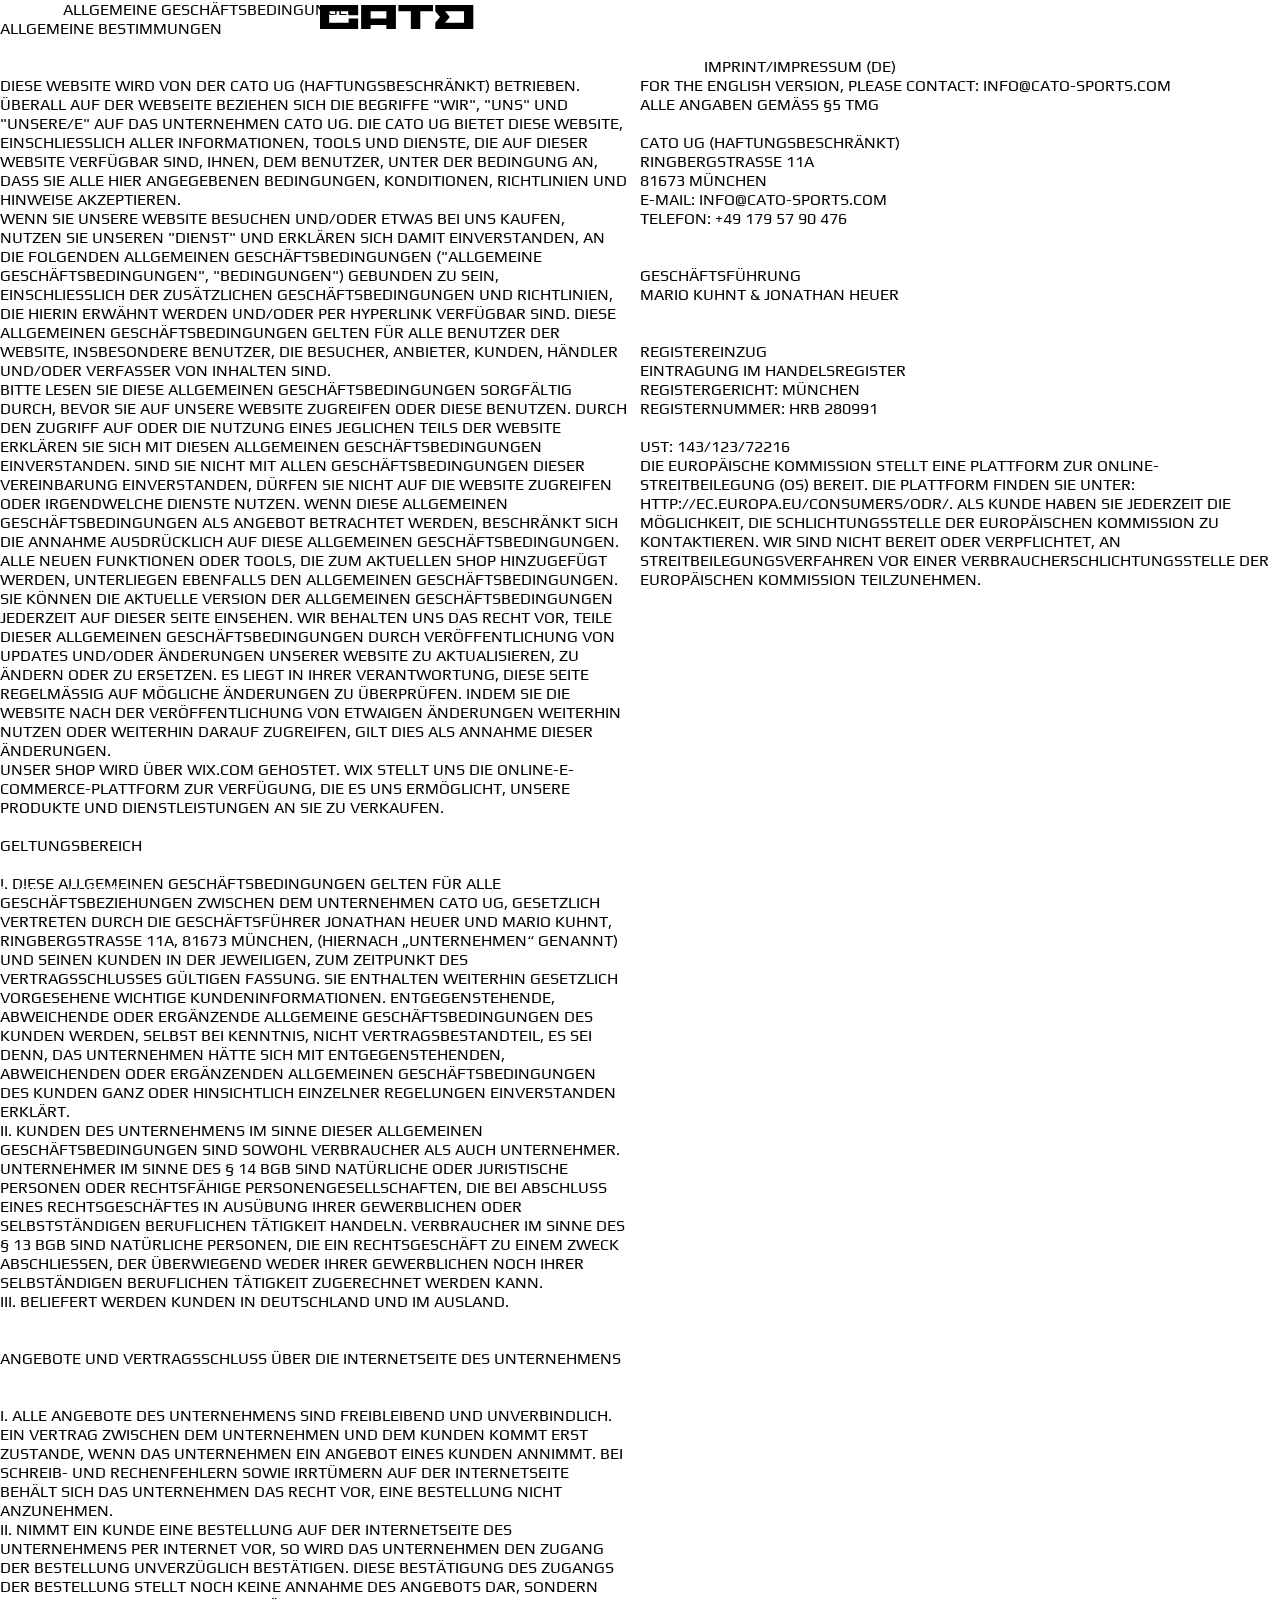
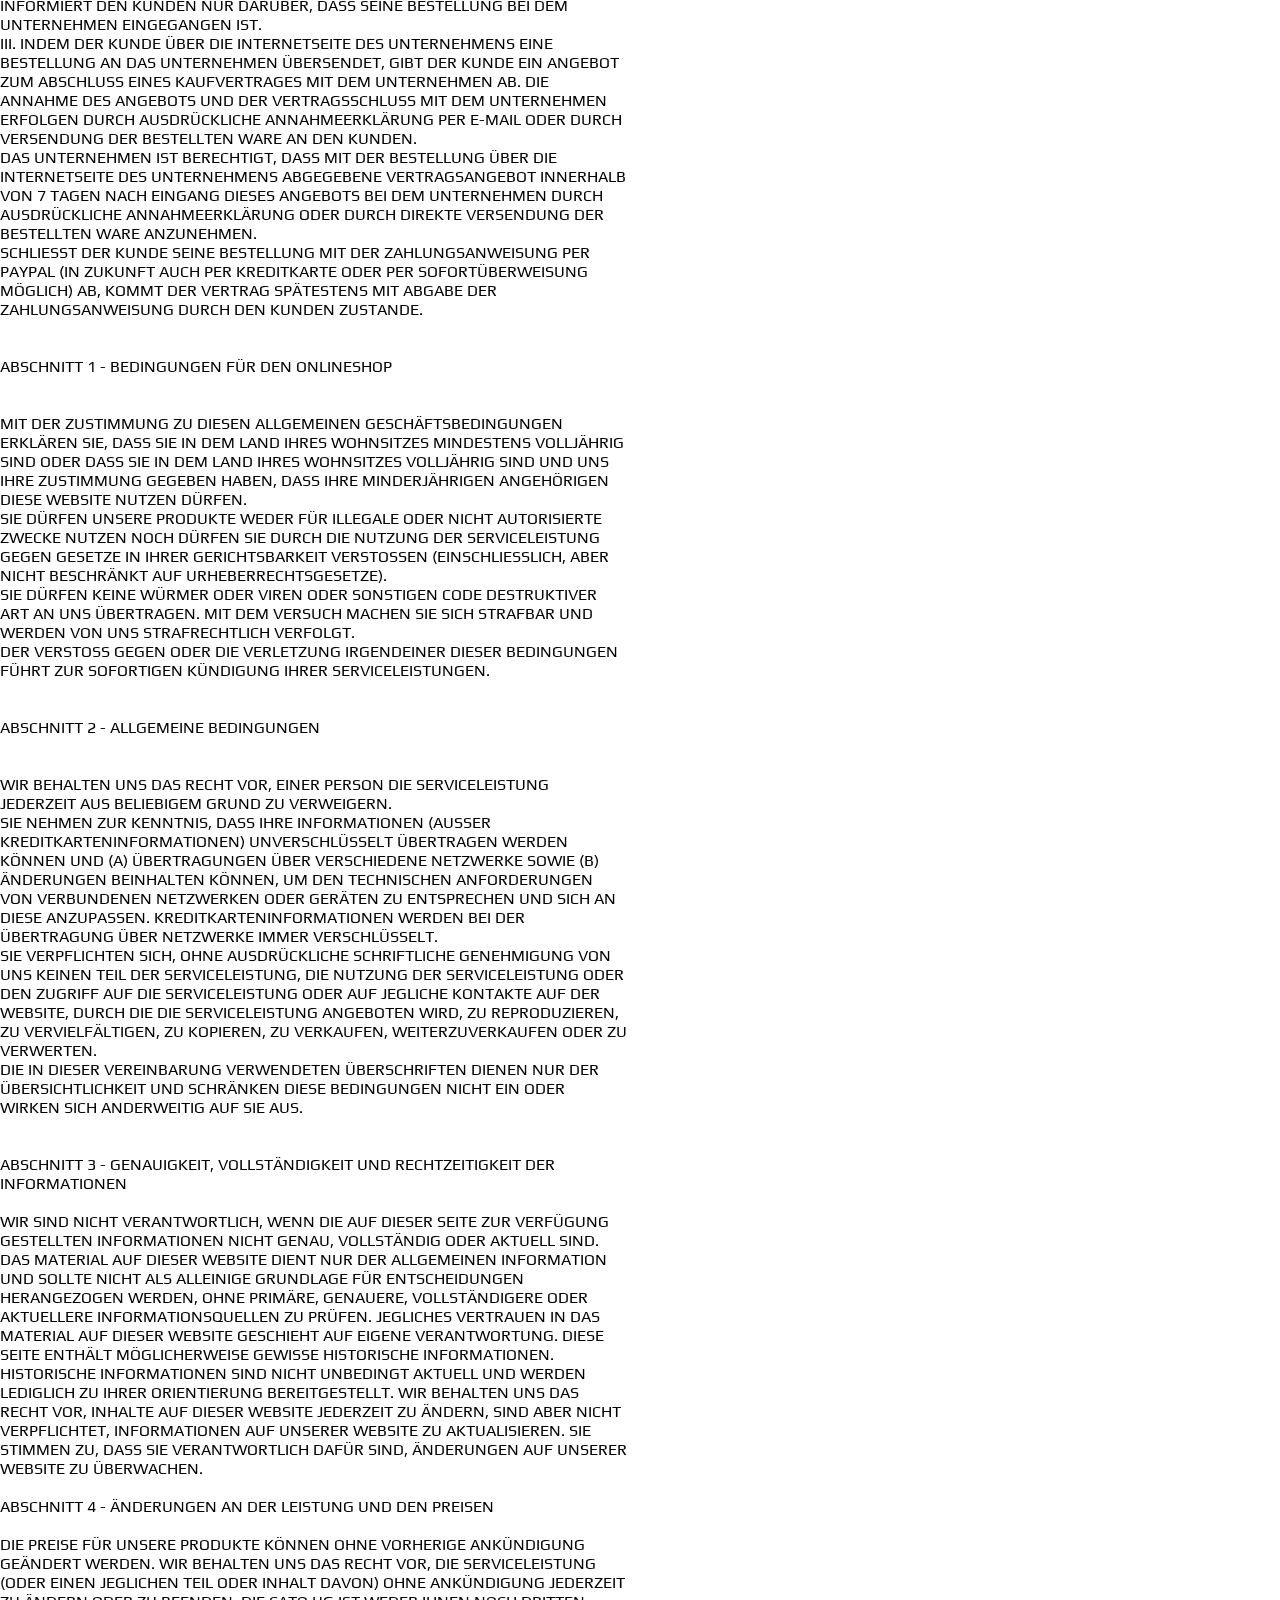
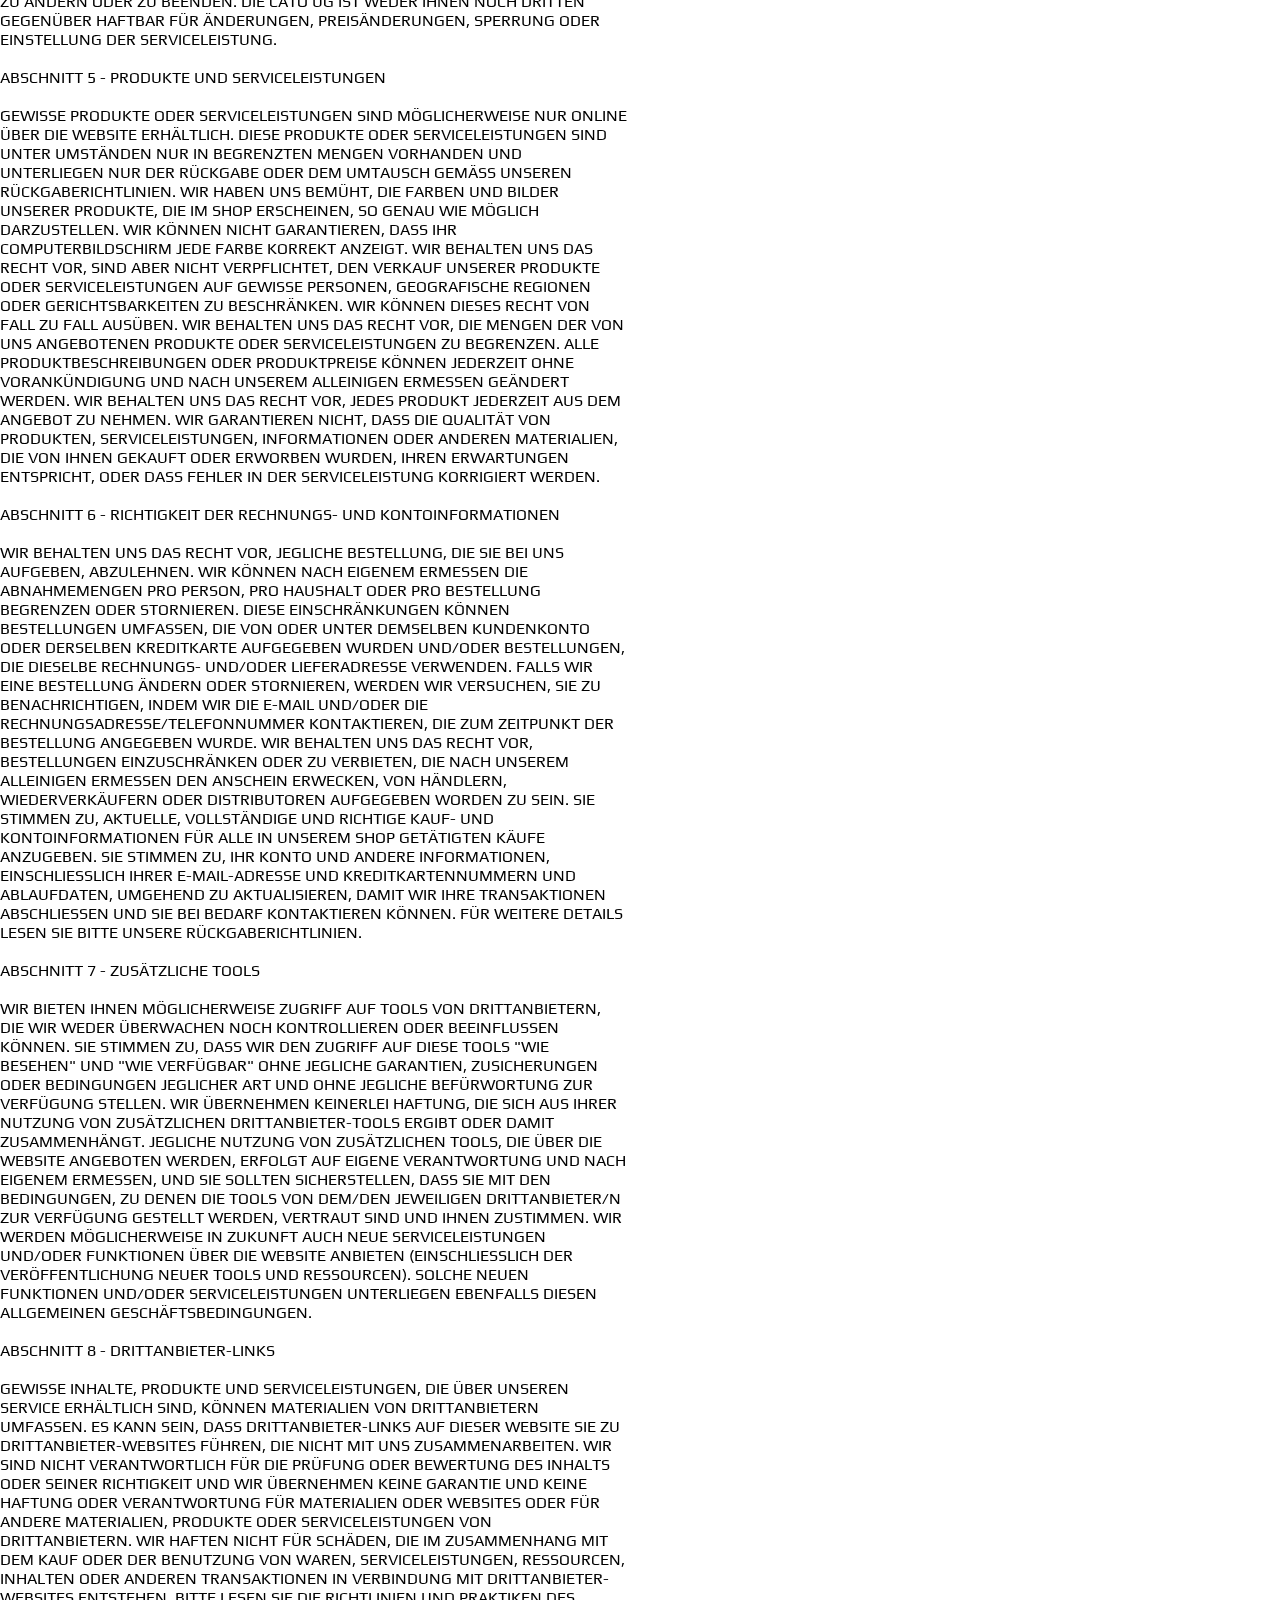
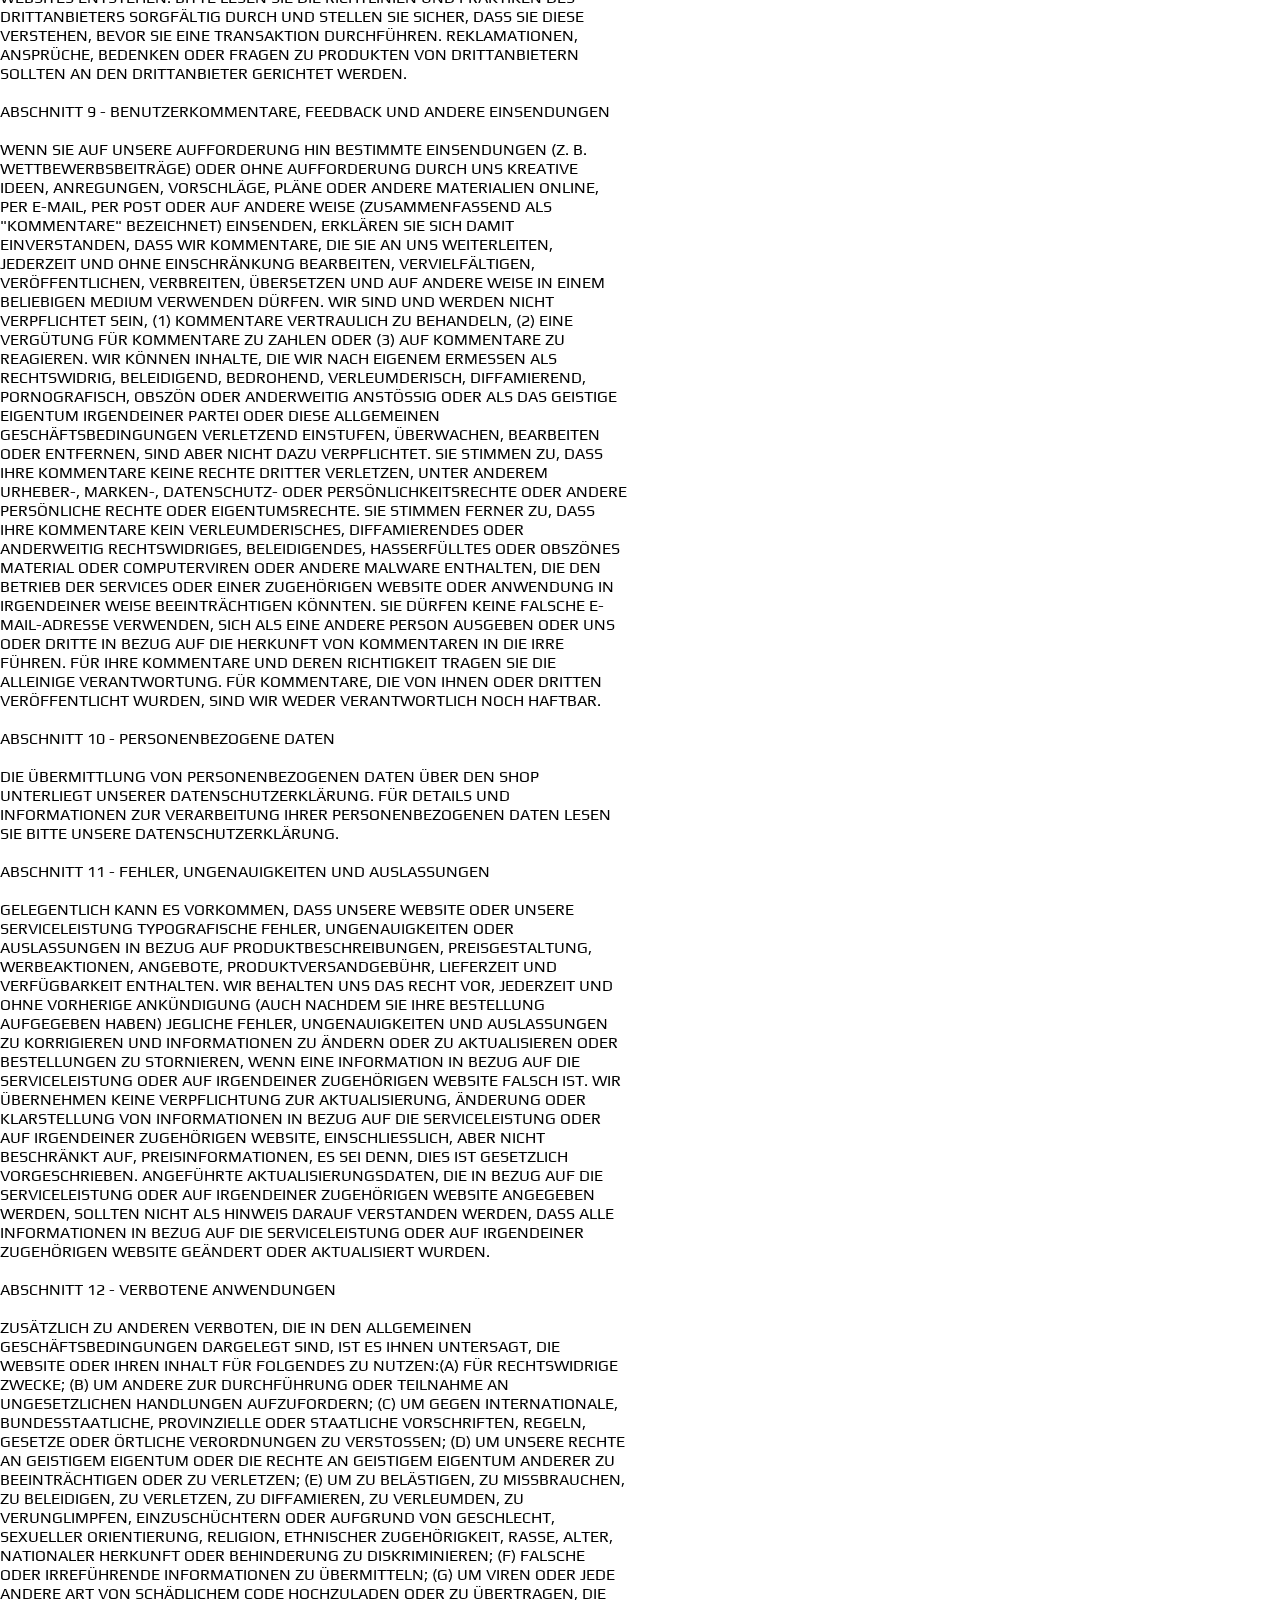
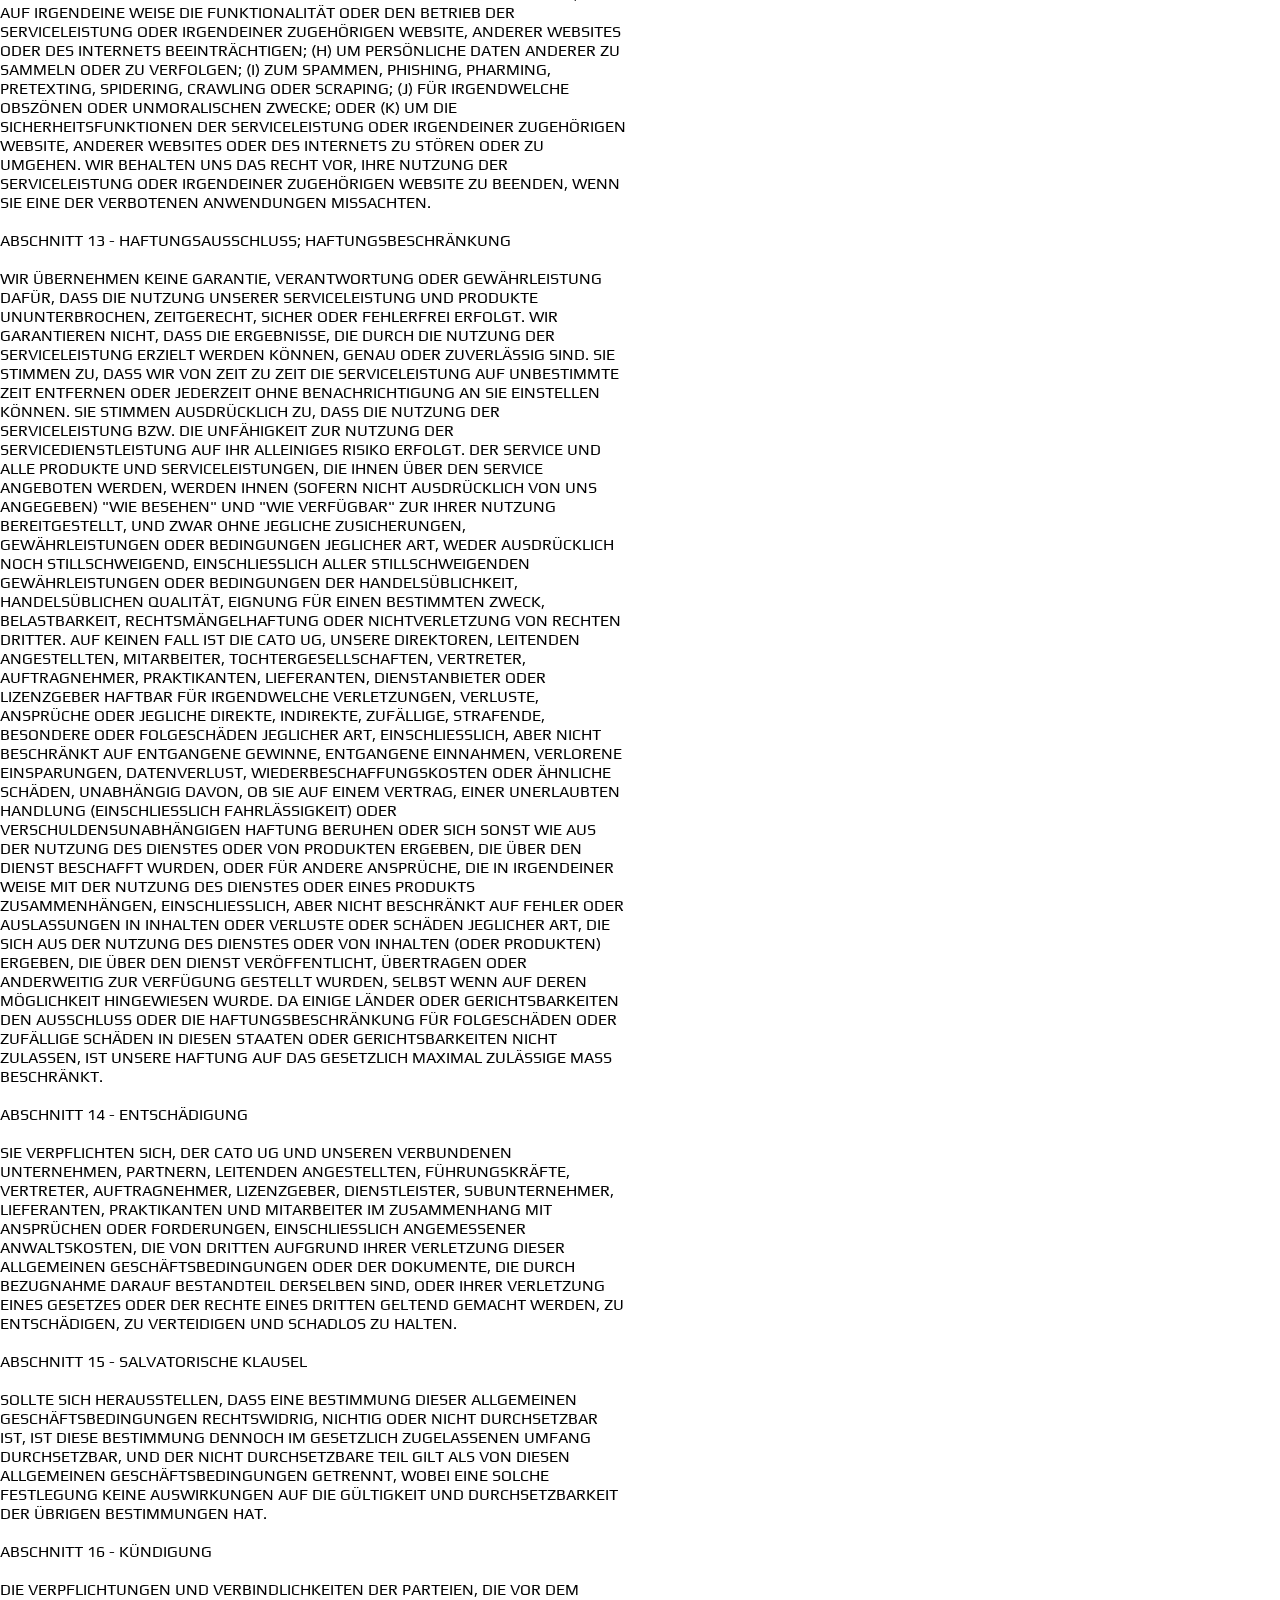
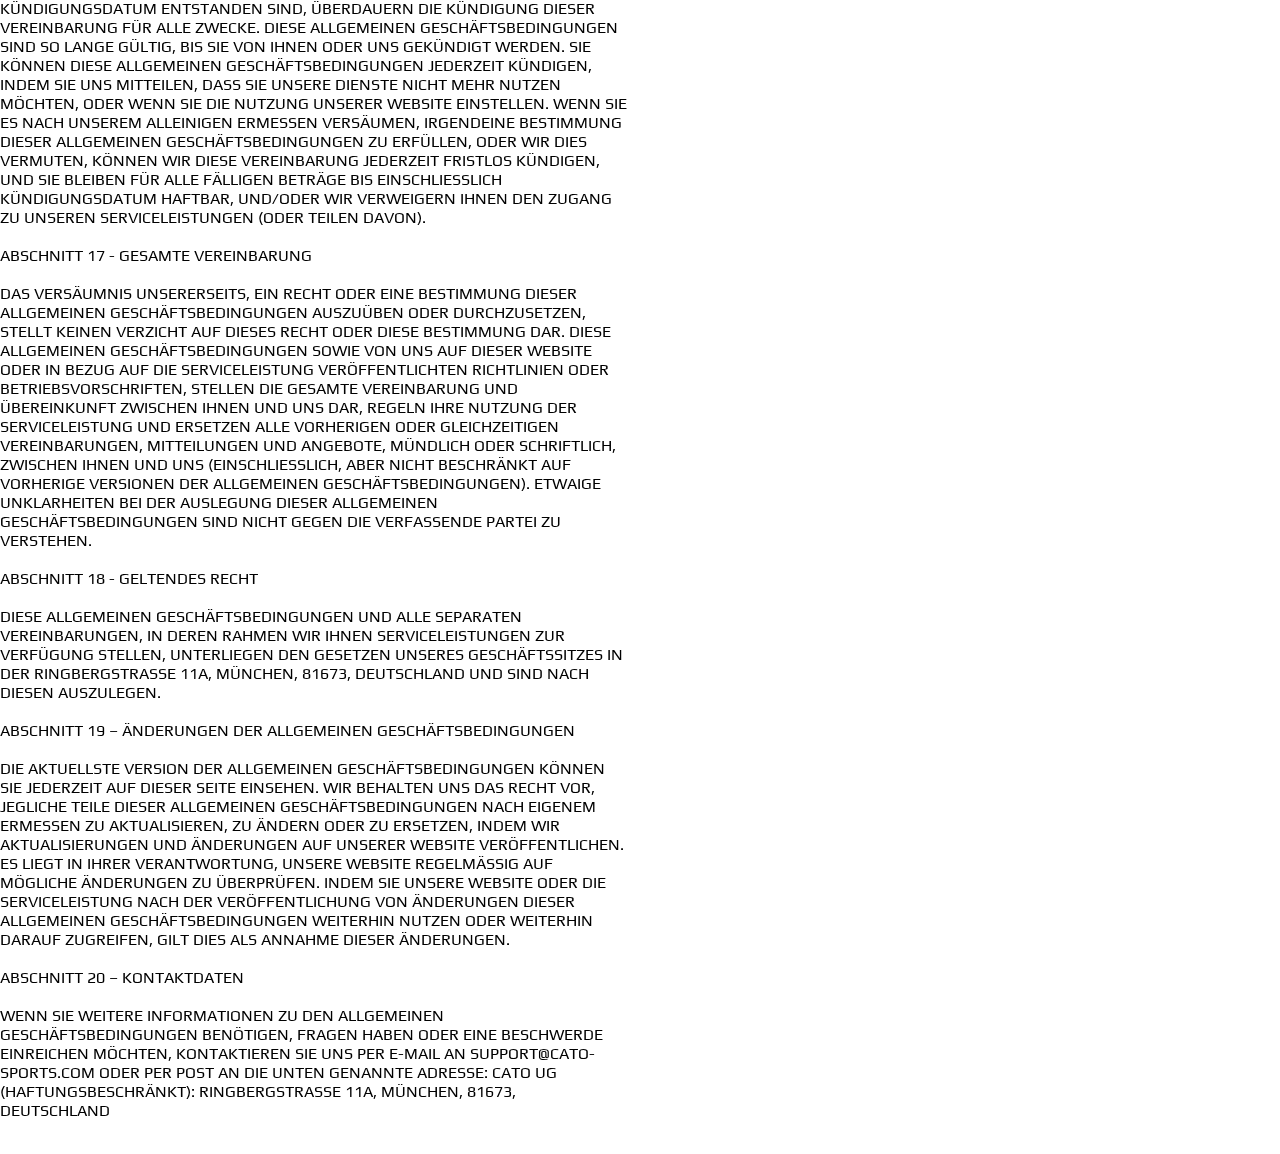
<file: imprint.html>
<!DOCTYPE html>
<html lang="de">
	
<head>
    <meta charset="utf-8">
    <meta name="viewport" content="width=device-width, initial-scale=1">
    <title>CATO Running Club</title>

    <!-- die CSS-Datei -->
    <link rel="stylesheet" href="c/style-imprint.css">
    <script src="https://ajax.googleapis.com/ajax/libs/jquery/1.9.1/jquery.min.js"></script>

</head>
    
    
<body>
<main>

    <!--<div class="header">
        
    </div>-->
    <!--<div class="video-wrapper">
        <video class="bg-vid" autoplay="true" muted="" playsinline="" loop="true" src="p/background-vid-small.mp4" type="video/mp4"></video>
    </div>-->
    <div class="lookbook1">
        <!--<video class="lookbook-vid1" loop muted onmouseover="this.play()" onmouseout="this.pause();this.currentTime=0;">
            <source src="p/lookbook-1-video.mp4" type="video/mp4">
        </video>-->
        
        <img class="cato-logo" src="p/cato-logo-svg.svg">

        <p class="imprint-text">
            ALLGEMEINE GESCHÄFTSBEDINGUNGEN​<br>
            ALLGEMEINE BESTIMMUNGEN​<br>
            ​<br>
            <br>
            Diese Website wird von der Cato UG (haftungsbeschränkt) betrieben. Überall auf der Webseite beziehen sich die Begriffe "wir", "uns" und "unsere/e" auf das Unternehmen Cato UG. Die Cato UG bietet diese Website, einschließlich aller Informationen, Tools und Dienste, die auf dieser Website verfügbar sind, Ihnen, dem Benutzer, unter der Bedingung an, dass Sie alle hier angegebenen Bedingungen, Konditionen, Richtlinien und Hinweise akzeptieren.​<br>
            Wenn Sie unsere Website besuchen und/oder etwas bei uns kaufen, nutzen Sie unseren "Dienst" und erklären sich damit einverstanden, an die folgenden Allgemeinen Geschäftsbedingungen ("Allgemeine Geschäftsbedingungen", "Bedingungen") gebunden zu sein, einschließlich der zusätzlichen Geschäftsbedingungen und Richtlinien, die hierin erwähnt werden und/oder per Hyperlink verfügbar sind. Diese Allgemeinen Geschäftsbedingungen gelten für alle Benutzer der Website, insbesondere Benutzer, die Besucher, Anbieter, Kunden, Händler und/oder Verfasser von Inhalten sind.​<br>
            Bitte lesen Sie diese Allgemeinen Geschäftsbedingungen sorgfältig durch, bevor Sie auf unsere Website zugreifen oder diese benutzen. Durch den Zugriff auf oder die Nutzung eines jeglichen Teils der Website erklären Sie sich mit diesen Allgemeinen Geschäftsbedingungen einverstanden. Sind Sie nicht mit allen Geschäftsbedingungen dieser Vereinbarung einverstanden, dürfen Sie nicht auf die Website zugreifen oder irgendwelche Dienste nutzen. Wenn diese Allgemeinen Geschäftsbedingungen als Angebot betrachtet werden, beschränkt sich die Annahme ausdrücklich auf diese Allgemeinen Geschäftsbedingungen.​<br>
            Alle neuen Funktionen oder Tools, die zum aktuellen Shop hinzugefügt werden, unterliegen ebenfalls den Allgemeinen Geschäftsbedingungen. Sie können die aktuelle Version der Allgemeinen Geschäftsbedingungen jederzeit auf dieser Seite einsehen. Wir behalten uns das Recht vor, Teile dieser Allgemeinen Geschäftsbedingungen durch Veröffentlichung von Updates und/oder Änderungen unserer Website zu aktualisieren, zu ändern oder zu ersetzen. Es liegt in Ihrer Verantwortung, diese Seite regelmäßig auf mögliche Änderungen zu überprüfen. Indem Sie die Website nach der Veröffentlichung von etwaigen Änderungen weiterhin nutzen oder weiterhin darauf zugreifen, gilt dies als Annahme dieser Änderungen.​<br>
            Unser Shop wird über Wix.com gehostet. Wix stellt uns die Online-E-Commerce-Plattform zur Verfügung, die es uns ermöglicht, unsere Produkte und Dienstleistungen an Sie zu verkaufen.
            <br>
            <br>
            GELTUNGSBEREICH​
            ​<br>
            <br>
            I. Diese Allgemeinen Geschäftsbedingungen gelten für alle Geschäftsbeziehungen zwischen dem Unternehmen Cato UG, gesetzlich vertreten durch die Geschäftsführer Jonathan Heuer und Mario Kuhnt, Ringbergstraße 11a, 81673 München, (hiernach „Unternehmen“ genannt) und seinen Kunden in der jeweiligen, zum Zeitpunkt des Vertragsschlusses gültigen Fassung. Sie enthalten weiterhin gesetzlich vorgesehene wichtige Kundeninformationen. Entgegenstehende, abweichende oder ergänzende Allgemeine Geschäftsbedingungen des Kunden werden, selbst bei Kenntnis, nicht Vertragsbestandteil, es sei denn, das Unternehmen hätte sich mit entgegenstehenden, abweichenden oder ergänzenden Allgemeinen Geschäftsbedingungen des Kunden ganz oder hinsichtlich einzelner Regelungen einverstanden erklärt.​<br>
            II. Kunden des Unternehmens im Sinne dieser Allgemeinen Geschäftsbedingungen sind sowohl Verbraucher als auch Unternehmer. Unternehmer im Sinne des § 14 BGB sind natürliche oder juristische Personen oder rechtsfähige Personengesellschaften, die bei Abschluss eines Rechtsgeschäftes in Ausübung ihrer gewerblichen oder selbstständigen beruflichen Tätigkeit handeln. Verbraucher im Sinne des § 13 BGB sind natürliche Personen, die ein Rechtsgeschäft zu einem Zweck abschließen, der überwiegend weder ihrer gewerblichen noch ihrer selbständigen beruflichen Tätigkeit zugerechnet werden kann.​<br>
            III. Beliefert werden Kunden in Deutschland und im Ausland.​<br>
            ​<br>
            <br>
            ANGEBOTE UND VERTRAGSSCHLUSS ÜBER DIE INTERNETSEITE DES UNTERNEHMENS​<br>
            <br>
            <br>
            I. Alle Angebote des Unternehmens sind freibleibend und unverbindlich. Ein Vertrag zwischen dem Unternehmen und dem Kunden kommt erst zustande, wenn das Unternehmen ein Angebot eines Kunden annimmt. Bei Schreib- und Rechenfehlern sowie Irrtümern auf der Internetseite behält sich das Unternehmen das Recht vor, eine Bestellung nicht anzunehmen.​<br>
            II. Nimmt ein Kunde eine Bestellung auf der Internetseite des Unternehmens per Internet vor, so wird das Unternehmen den Zugang der Bestellung unverzüglich bestätigen. Diese Bestätigung des Zugangs der Bestellung stellt noch keine Annahme des Angebots dar, sondern informiert den Kunden nur darüber, dass seine Bestellung bei dem Unternehmen eingegangen ist.​<br>
            III. Indem der Kunde über die Internetseite des Unternehmens eine Bestellung an das Unternehmen übersendet, gibt der Kunde ein Angebot zum Abschluss eines Kaufvertrages mit dem Unternehmen ab. Die Annahme des Angebots und der Vertragsschluss mit dem Unternehmen erfolgen durch ausdrückliche Annahmeerklärung per E-Mail oder durch Versendung der bestellten Ware an den Kunden.​<br>
            Das Unternehmen ist berechtigt, dass mit der Bestellung über die Internetseite des Unternehmens abgegebene Vertragsangebot innerhalb von 7 Tagen nach Eingang dieses Angebots bei dem Unternehmen durch ausdrückliche Annahmeerklärung oder durch direkte Versendung der bestellten Ware anzunehmen.​<br>
            Schließt der Kunde seine Bestellung mit der Zahlungsanweisung per PayPal (in Zukunft auch per Kreditkarte oder per Sofortüberweisung möglich) ab, kommt der Vertrag spätestens mit Abgabe der Zahlungsanweisung durch den Kunden zustande.​<br>
            <br>
            <br>
            ABSCHNITT 1 - BEDINGUNGEN FÜR DEN ONLINESHOP​<br>
            ​<br>
            <br>
            Mit der Zustimmung zu diesen Allgemeinen Geschäftsbedingungen erklären Sie, dass Sie in dem Land Ihres Wohnsitzes mindestens volljährig sind oder dass Sie in dem Land Ihres Wohnsitzes volljährig sind und uns Ihre Zustimmung gegeben haben, dass Ihre minderjährigen Angehörigen diese Website nutzen dürfen.​<br>
            Sie dürfen unsere Produkte weder für illegale oder nicht autorisierte Zwecke nutzen noch dürfen Sie durch die Nutzung der Serviceleistung gegen Gesetze in Ihrer Gerichtsbarkeit verstoßen (einschließlich, aber nicht beschränkt auf Urheberrechtsgesetze).​<br>
            Sie dürfen keine Würmer oder Viren oder sonstigen Code destruktiver Art an uns übertragen. Mit dem Versuch machen Sie sich strafbar und werden von uns strafrechtlich verfolgt.​<br>
            Der Verstoß gegen oder die Verletzung irgendeiner dieser Bedingungen führt zur sofortigen Kündigung Ihrer Serviceleistungen.​<br>
            ​<br>
            <br>
            ABSCHNITT 2 - ALLGEMEINE BEDINGUNGEN​<br>
            ​​<br>
            <br>
            Wir behalten uns das Recht vor, einer Person die Serviceleistung jederzeit aus beliebigem Grund zu verweigern.​<br>
            Sie nehmen zur Kenntnis, dass Ihre Informationen (außer Kreditkarteninformationen) unverschlüsselt übertragen werden können und (a) Übertragungen über verschiedene Netzwerke sowie (b) Änderungen beinhalten können, um den technischen Anforderungen von verbundenen Netzwerken oder Geräten zu entsprechen und sich an diese anzupassen. Kreditkarteninformationen werden bei der Übertragung über Netzwerke immer verschlüsselt.​<br>
            Sie verpflichten sich, ohne ausdrückliche schriftliche Genehmigung von uns keinen Teil der Serviceleistung, die Nutzung der Serviceleistung oder den Zugriff auf die Serviceleistung oder auf jegliche Kontakte auf der Website, durch die die Serviceleistung angeboten wird, zu reproduzieren, zu vervielfältigen, zu kopieren, zu verkaufen, weiterzuverkaufen oder zu verwerten.​<br>
            Die in dieser Vereinbarung verwendeten Überschriften dienen nur der Übersichtlichkeit und schränken diese Bedingungen nicht ein oder wirken sich anderweitig auf sie aus.​<br>
            ​<br>
            <br>
            ABSCHNITT 3 - GENAUIGKEIT, VOLLSTÄNDIGKEIT UND RECHTZEITIGKEIT DER INFORMATIONEN
            ​<br>
            <br>
            Wir sind nicht verantwortlich, wenn die auf dieser Seite zur Verfügung gestellten Informationen nicht genau, vollständig oder aktuell sind. Das Material auf dieser Website dient nur der allgemeinen Information und sollte nicht als alleinige Grundlage für Entscheidungen herangezogen werden, ohne primäre, genauere, vollständigere oder aktuellere Informationsquellen zu prüfen. Jegliches Vertrauen in das Material auf dieser Website geschieht auf eigene Verantwortung.
            Diese Seite enthält möglicherweise gewisse historische Informationen. Historische Informationen sind nicht unbedingt aktuell und werden lediglich zu Ihrer Orientierung bereitgestellt. Wir behalten uns das Recht vor, Inhalte auf dieser Website jederzeit zu ändern, sind aber nicht verpflichtet, Informationen auf unserer Website zu aktualisieren. Sie stimmen zu, dass Sie verantwortlich dafür sind, Änderungen auf unserer Website zu überwachen.
            ​<br>
            <br>
            ABSCHNITT 4 - ÄNDERUNGEN AN DER LEISTUNG UND DEN PREISEN
            ​​<br>
            <br>
            Die Preise für unsere Produkte können ohne vorherige Ankündigung geändert werden.
            Wir behalten uns das Recht vor, die Serviceleistung (oder einen jeglichen Teil oder Inhalt davon) ohne Ankündigung jederzeit zu ändern oder zu beenden.
            Die Cato UG ist weder Ihnen noch Dritten gegenüber haftbar für Änderungen, Preisänderungen, Sperrung oder Einstellung der Serviceleistung.
            ​<br>
            <br>
            ABSCHNITT 5 - PRODUKTE UND SERVICELEISTUNGEN
            ​​<br>
            <br>
            Gewisse Produkte oder Serviceleistungen sind möglicherweise nur online über die Website erhältlich. Diese Produkte oder Serviceleistungen sind unter Umständen nur in begrenzten Mengen vorhanden und unterliegen nur der Rückgabe oder dem Umtausch gemäß unseren Rückgaberichtlinien.
            Wir haben uns bemüht, die Farben und Bilder unserer Produkte, die im Shop erscheinen, so genau wie möglich darzustellen. Wir können nicht garantieren, dass Ihr Computerbildschirm jede Farbe korrekt anzeigt.
            Wir behalten uns das Recht vor, sind aber nicht verpflichtet, den Verkauf unserer Produkte oder Serviceleistungen auf gewisse Personen, geografische Regionen oder Gerichtsbarkeiten zu beschränken. Wir können dieses Recht von Fall zu Fall ausüben. Wir behalten uns das Recht vor, die Mengen der von uns angebotenen Produkte oder Serviceleistungen zu begrenzen. Alle Produktbeschreibungen oder Produktpreise können jederzeit ohne Vorankündigung und nach unserem alleinigen Ermessen geändert werden. Wir behalten uns das Recht vor, jedes Produkt jederzeit aus dem Angebot zu nehmen.
            Wir garantieren nicht, dass die Qualität von Produkten, Serviceleistungen, Informationen oder anderen Materialien, die von Ihnen gekauft oder erworben wurden, Ihren Erwartungen entspricht, oder dass Fehler in der Serviceleistung korrigiert werden.
            ​<br>
            <br>
            ABSCHNITT 6 - RICHTIGKEIT DER RECHNUNGS- UND KONTOINFORMATIONEN
            ​​<br>
            <br>
            Wir behalten uns das Recht vor, jegliche Bestellung, die Sie bei uns aufgeben, abzulehnen. Wir können nach eigenem Ermessen die Abnahmemengen pro Person, pro Haushalt oder pro Bestellung begrenzen oder stornieren. Diese Einschränkungen können Bestellungen umfassen, die von oder unter demselben Kundenkonto oder derselben Kreditkarte aufgegeben wurden und/oder Bestellungen, die dieselbe Rechnungs- und/oder Lieferadresse verwenden. Falls wir eine Bestellung ändern oder stornieren, werden wir versuchen, Sie zu benachrichtigen, indem wir die E-Mail und/oder die Rechnungsadresse/Telefonnummer kontaktieren, die zum Zeitpunkt der Bestellung angegeben wurde. Wir behalten uns das Recht vor, Bestellungen einzuschränken oder zu verbieten, die nach unserem alleinigen Ermessen den Anschein erwecken, von Händlern, Wiederverkäufern oder Distributoren aufgegeben worden zu sein.
            Sie stimmen zu, aktuelle, vollständige und richtige Kauf- und Kontoinformationen für alle in unserem Shop getätigten Käufe anzugeben. Sie stimmen zu, Ihr Konto und andere Informationen, einschließlich Ihrer E-Mail-Adresse und Kreditkartennummern und Ablaufdaten, umgehend zu aktualisieren, damit wir Ihre Transaktionen abschließen und Sie bei Bedarf kontaktieren können.
            Für weitere Details lesen Sie bitte unsere Rückgaberichtlinien.
            ​<br>
            <br>
            ABSCHNITT 7 - ZUSÄTZLICHE TOOLS
            ​​<br>
            <br>
            Wir bieten Ihnen möglicherweise Zugriff auf Tools von Drittanbietern, die wir weder überwachen noch kontrollieren oder beeinflussen können.
            Sie stimmen zu, dass wir den Zugriff auf diese Tools "wie besehen" und "wie verfügbar" ohne jegliche Garantien, Zusicherungen oder Bedingungen jeglicher Art und ohne jegliche Befürwortung zur Verfügung stellen. Wir übernehmen keinerlei Haftung, die sich aus Ihrer Nutzung von zusätzlichen Drittanbieter-Tools ergibt oder damit zusammenhängt.
            Jegliche Nutzung von zusätzlichen Tools, die über die Website angeboten werden, erfolgt auf eigene Verantwortung und nach eigenem Ermessen, und Sie sollten sicherstellen, dass Sie mit den Bedingungen, zu denen die Tools von dem/den jeweiligen Drittanbieter/n zur Verfügung gestellt werden, vertraut sind und ihnen zustimmen.
            Wir werden möglicherweise in Zukunft auch neue Serviceleistungen und/oder Funktionen über die Website anbieten (einschließlich der Veröffentlichung neuer Tools und Ressourcen). Solche neuen Funktionen und/oder Serviceleistungen unterliegen ebenfalls diesen Allgemeinen Geschäftsbedingungen.
            ​<br>
            <br>
            ABSCHNITT 8 - DRITTANBIETER-LINKS
            ​​<br>
            <br>
            Gewisse Inhalte, Produkte und Serviceleistungen, die über unseren Service erhältlich sind, können Materialien von Drittanbietern umfassen.
            Es kann sein, dass Drittanbieter-Links auf dieser Website Sie zu Drittanbieter-Websites führen, die nicht mit uns zusammenarbeiten. Wir sind nicht verantwortlich für die Prüfung oder Bewertung des Inhalts oder seiner Richtigkeit und wir übernehmen keine Garantie und keine Haftung oder Verantwortung für Materialien oder Websites oder für andere Materialien, Produkte oder Serviceleistungen von Drittanbietern.
            Wir haften nicht für Schäden, die im Zusammenhang mit dem Kauf oder der Benutzung von Waren, Serviceleistungen, Ressourcen, Inhalten oder anderen Transaktionen in Verbindung mit Drittanbieter-Websites entstehen. Bitte lesen Sie die Richtlinien und Praktiken des Drittanbieters sorgfältig durch und stellen Sie sicher, dass Sie diese verstehen, bevor Sie eine Transaktion durchführen. Reklamationen, Ansprüche, Bedenken oder Fragen zu Produkten von Drittanbietern sollten an den Drittanbieter gerichtet werden.
            ​<br>
            <br>
            ABSCHNITT 9 - BENUTZERKOMMENTARE, FEEDBACK UND ANDERE EINSENDUNGEN
            ​​<br>
            <br>
            Wenn Sie auf unsere Aufforderung hin bestimmte Einsendungen (z. B. Wettbewerbsbeiträge) oder ohne Aufforderung durch uns kreative Ideen, Anregungen, Vorschläge, Pläne oder andere Materialien online, per E-Mail, per Post oder auf andere Weise (zusammenfassend als "Kommentare" bezeichnet) einsenden, erklären Sie sich damit einverstanden, dass wir Kommentare, die Sie an uns weiterleiten, jederzeit und ohne Einschränkung bearbeiten, vervielfältigen, veröffentlichen, verbreiten, übersetzen und auf andere Weise in einem beliebigen Medium verwenden dürfen. Wir sind und werden nicht verpflichtet sein, (1) Kommentare vertraulich zu behandeln, (2) eine Vergütung für Kommentare zu zahlen oder (3) auf Kommentare zu reagieren.
            Wir können Inhalte, die wir nach eigenem Ermessen als rechtswidrig, beleidigend, bedrohend, verleumderisch, diffamierend, pornografisch, obszön oder anderweitig anstößig oder als das geistige Eigentum irgendeiner Partei oder diese Allgemeinen Geschäftsbedingungen verletzend einstufen, überwachen, bearbeiten oder entfernen, sind aber nicht dazu verpflichtet.
            Sie stimmen zu, dass Ihre Kommentare keine Rechte Dritter verletzen, unter anderem Urheber-, Marken-, Datenschutz- oder Persönlichkeitsrechte oder andere persönliche Rechte oder Eigentumsrechte. Sie stimmen ferner zu, dass Ihre Kommentare kein verleumderisches, diffamierendes oder anderweitig rechtswidriges, beleidigendes, hasserfülltes oder obszönes Material oder Computerviren oder andere Malware enthalten, die den Betrieb der Services oder einer zugehörigen Website oder Anwendung in irgendeiner Weise beeinträchtigen könnten. Sie dürfen keine falsche E-Mail-Adresse verwenden, sich als eine andere Person ausgeben oder uns oder Dritte in Bezug auf die Herkunft von Kommentaren in die Irre führen. Für Ihre Kommentare und deren Richtigkeit tragen Sie die alleinige Verantwortung. Für Kommentare, die von Ihnen oder Dritten veröffentlicht wurden, sind wir weder verantwortlich noch haftbar.
            ​<br>
            <br>
            ABSCHNITT 10 - PERSONENBEZOGENE DATEN
            ​​<br>
            <br>
            Die Übermittlung von personenbezogenen Daten über den Shop unterliegt unserer Datenschutzerklärung. Für Details und Informationen zur Verarbeitung Ihrer personenbezogenen Daten lesen sie bitte unsere Datenschutzerklärung.
            ​<br>
            <br>
            ABSCHNITT 11 - FEHLER, UNGENAUIGKEITEN UND AUSLASSUNGEN
            ​​<br>
            <br>
            Gelegentlich kann es vorkommen, dass unsere Website oder unsere Serviceleistung typografische Fehler, Ungenauigkeiten oder Auslassungen in Bezug auf Produktbeschreibungen, Preisgestaltung, Werbeaktionen, Angebote, Produktversandgebühr, Lieferzeit und Verfügbarkeit enthalten. Wir behalten uns das Recht vor, jederzeit und ohne vorherige Ankündigung (auch nachdem Sie Ihre Bestellung aufgegeben haben) jegliche Fehler, Ungenauigkeiten und Auslassungen zu korrigieren und Informationen zu ändern oder zu aktualisieren oder Bestellungen zu stornieren, wenn eine Information in Bezug auf die Serviceleistung oder auf irgendeiner zugehörigen Website falsch ist.
            Wir übernehmen keine Verpflichtung zur Aktualisierung, Änderung oder Klarstellung von Informationen in Bezug auf die Serviceleistung oder auf irgendeiner zugehörigen Website, einschließlich, aber nicht beschränkt auf, Preisinformationen, es sei denn, dies ist gesetzlich vorgeschrieben. Angeführte Aktualisierungsdaten, die in Bezug auf die Serviceleistung oder auf irgendeiner zugehörigen Website angegeben werden, sollten nicht als Hinweis darauf verstanden werden, dass alle Informationen in Bezug auf die Serviceleistung oder auf irgendeiner zugehörigen Website geändert oder aktualisiert wurden.
            ​<br>
            <br>
            ABSCHNITT 12 - VERBOTENE ANWENDUNGEN
            ​​<br>
            <br>
            Zusätzlich zu anderen Verboten, die in den Allgemeinen Geschäftsbedingungen dargelegt sind, ist es Ihnen untersagt, die Website oder ihren Inhalt für Folgendes zu nutzen:(a) für rechtswidrige Zwecke; (b) um andere zur Durchführung oder Teilnahme an ungesetzlichen Handlungen aufzufordern; (c) um gegen internationale, bundesstaatliche, provinzielle oder staatliche Vorschriften, Regeln, Gesetze oder örtliche Verordnungen zu verstoßen; (d) um unsere Rechte an geistigem Eigentum oder die Rechte an geistigem Eigentum anderer zu beeinträchtigen oder zu verletzen; (e) um zu belästigen, zu missbrauchen, zu beleidigen, zu verletzen, zu diffamieren, zu verleumden, zu verunglimpfen, einzuschüchtern oder aufgrund von Geschlecht, sexueller Orientierung, Religion, ethnischer Zugehörigkeit, Rasse, Alter, nationaler Herkunft oder Behinderung zu diskriminieren; (f) falsche oder irreführende Informationen zu übermitteln; 
            (g) um Viren oder jede andere Art von schädlichem Code hochzuladen oder zu übertragen, die auf irgendeine Weise die Funktionalität oder den Betrieb der Serviceleistung oder irgendeiner zugehörigen Website, anderer Websites oder des Internets beeinträchtigen; (h) um persönliche Daten anderer zu sammeln oder zu verfolgen; (i) zum Spammen, Phishing, Pharming, Pretexting, Spidering, Crawling oder Scraping; (j) für irgendwelche obszönen oder unmoralischen Zwecke; oder (k) um die Sicherheitsfunktionen der Serviceleistung oder irgendeiner zugehörigen Website, anderer Websites oder des Internets zu stören oder zu umgehen. Wir behalten uns das Recht vor, Ihre Nutzung der Serviceleistung oder irgendeiner zugehörigen Website zu beenden, wenn Sie eine der verbotenen Anwendungen missachten.
            ​<br>
            <br>
            ABSCHNITT 13 - HAFTUNGSAUSSCHLUSS; HAFTUNGSBESCHRÄNKUNG
            ​​<br>
            <br>
            Wir übernehmen keine Garantie, Verantwortung oder Gewährleistung dafür, dass die Nutzung unserer Serviceleistung und Produkte ununterbrochen, zeitgerecht, sicher oder fehlerfrei erfolgt.
            Wir garantieren nicht, dass die Ergebnisse, die durch die Nutzung der Serviceleistung erzielt werden können, genau oder zuverlässig sind.
            Sie stimmen zu, dass wir von Zeit zu Zeit die Serviceleistung auf unbestimmte Zeit entfernen oder jederzeit ohne Benachrichtigung an Sie einstellen können.
            Sie stimmen ausdrücklich zu, dass die Nutzung der Serviceleistung bzw. die Unfähigkeit zur Nutzung der Servicedienstleistung auf Ihr alleiniges Risiko erfolgt. Der Service und alle Produkte und Serviceleistungen, die Ihnen über den Service angeboten werden, werden Ihnen (sofern nicht ausdrücklich von uns angegeben) "wie besehen" und "wie verfügbar" zur Ihrer Nutzung bereitgestellt, und zwar ohne jegliche Zusicherungen, Gewährleistungen oder Bedingungen jeglicher Art, weder ausdrücklich noch stillschweigend, einschließlich aller stillschweigenden Gewährleistungen oder Bedingungen der Handelsüblichkeit, handelsüblichen Qualität, Eignung für einen bestimmten Zweck, Belastbarkeit, Rechtsmängelhaftung oder Nichtverletzung von Rechten Dritter.
            Auf keinen Fall ist die Cato UG, unsere Direktoren, leitenden Angestellten, Mitarbeiter, Tochtergesellschaften, Vertreter, Auftragnehmer, Praktikanten, Lieferanten, Dienstanbieter oder Lizenzgeber haftbar für irgendwelche Verletzungen, Verluste, Ansprüche oder jegliche direkte, indirekte, zufällige, strafende, besondere oder Folgeschäden jeglicher Art, einschließlich, aber nicht beschränkt auf entgangene Gewinne, entgangene Einnahmen, verlorene Einsparungen, Datenverlust, Wiederbeschaffungskosten oder ähnliche Schäden, unabhängig davon, ob sie auf einem Vertrag, einer unerlaubten Handlung (einschließlich Fahrlässigkeit) oder verschuldensunabhängigen Haftung beruhen oder sich sonst wie aus der Nutzung des Dienstes oder von Produkten ergeben, die über den Dienst beschafft wurden, oder für andere Ansprüche, die in irgendeiner Weise mit der Nutzung des Dienstes oder eines Produkts zusammenhängen, einschließlich, aber nicht beschränkt auf Fehler oder Auslassungen in Inhalten oder Verluste oder Schäden jeglicher Art, die sich aus der Nutzung des Dienstes oder von Inhalten (oder Produkten) ergeben, die über den Dienst veröffentlicht, übertragen oder anderweitig zur Verfügung gestellt wurden, selbst wenn auf deren Möglichkeit hingewiesen wurde.
            Da einige Länder oder Gerichtsbarkeiten den Ausschluss oder die Haftungsbeschränkung für Folgeschäden oder zufällige Schäden in diesen Staaten oder Gerichtsbarkeiten nicht zulassen, ist unsere Haftung auf das gesetzlich maximal zulässige Maß beschränkt.
            ​<br>
            <br>
            ABSCHNITT 14 - ENTSCHÄDIGUNG
            ​​<br>
            <br>
            Sie verpflichten sich, der Cato UG und unseren verbundenen Unternehmen, Partnern, leitenden Angestellten, Führungskräfte, Vertreter, Auftragnehmer, Lizenzgeber, Dienstleister, Subunternehmer, Lieferanten, Praktikanten und Mitarbeiter im Zusammenhang mit Ansprüchen oder Forderungen, einschließlich angemessener Anwaltskosten, die von Dritten aufgrund Ihrer Verletzung dieser Allgemeinen Geschäftsbedingungen oder der Dokumente, die durch Bezugnahme darauf Bestandteil derselben sind, oder Ihrer Verletzung eines Gesetzes oder der Rechte eines Dritten geltend gemacht werden, zu entschädigen, zu verteidigen und schadlos zu halten.
            ​<br>
            <br>
            ABSCHNITT 15 - SALVATORISCHE KLAUSEL
            ​​<br>
            <br>
            Sollte sich herausstellen, dass eine Bestimmung dieser Allgemeinen Geschäftsbedingungen rechtswidrig, nichtig oder nicht durchsetzbar ist, ist diese Bestimmung dennoch im gesetzlich zugelassenen Umfang durchsetzbar, und der nicht durchsetzbare Teil gilt als von diesen Allgemeinen Geschäftsbedingungen getrennt, wobei eine solche Festlegung keine Auswirkungen auf die Gültigkeit und Durchsetzbarkeit der übrigen Bestimmungen hat.
            ​<br>
            <br>
            ABSCHNITT 16 - KÜNDIGUNG
            ​​<br>
            <br>
            Die Verpflichtungen und Verbindlichkeiten der Parteien, die vor dem Kündigungsdatum entstanden sind, überdauern die Kündigung dieser Vereinbarung für alle Zwecke.
            Diese Allgemeinen Geschäftsbedingungen sind so lange gültig, bis sie von Ihnen oder uns gekündigt werden. Sie können diese Allgemeinen Geschäftsbedingungen jederzeit kündigen, indem Sie uns mitteilen, dass Sie unsere Dienste nicht mehr nutzen möchten, oder wenn Sie die Nutzung unserer Website einstellen.
            Wenn Sie es nach unserem alleinigen Ermessen versäumen, irgendeine Bestimmung dieser Allgemeinen Geschäftsbedingungen zu erfüllen, oder wir dies vermuten, können wir diese Vereinbarung jederzeit fristlos kündigen, und Sie bleiben für alle fälligen Beträge bis einschließlich Kündigungsdatum haftbar, und/oder wir verweigern Ihnen den Zugang zu unseren Serviceleistungen (oder Teilen davon).
            ​<br>
            <br>
            ABSCHNITT 17 - GESAMTE VEREINBARUNG
            ​​<br>
            <br>
            Das Versäumnis unsererseits, ein Recht oder eine Bestimmung dieser Allgemeinen Geschäftsbedingungen auszuüben oder durchzusetzen, stellt keinen Verzicht auf dieses Recht oder diese Bestimmung dar.
            Diese Allgemeinen Geschäftsbedingungen sowie von uns auf dieser Website oder in Bezug auf die Serviceleistung veröffentlichten Richtlinien oder Betriebsvorschriften, stellen die gesamte Vereinbarung und Übereinkunft zwischen Ihnen und uns dar, regeln Ihre Nutzung der Serviceleistung und ersetzen alle vorherigen oder gleichzeitigen Vereinbarungen, Mitteilungen und Angebote, mündlich oder schriftlich, zwischen Ihnen und uns (einschließlich, aber nicht beschränkt auf vorherige Versionen der Allgemeinen Geschäftsbedingungen).
            Etwaige Unklarheiten bei der Auslegung dieser Allgemeinen Geschäftsbedingungen sind nicht gegen die verfassende Partei zu verstehen.
            ​<br>
            <br>
            ABSCHNITT 18 - GELTENDES RECHT
            ​<br>
            <br>
            Diese Allgemeinen Geschäftsbedingungen und alle separaten Vereinbarungen, in deren Rahmen wir Ihnen Serviceleistungen zur Verfügung stellen, unterliegen den Gesetzen unseres Geschäftssitzes in der Ringbergstraße 11a, München, 81673, Deutschland und sind nach diesen auszulegen.
            ​<br>
            <br>
            ABSCHNITT 19 – ÄNDERUNGEN DER ALLGEMEINEN GESCHÄFTSBEDINGUNGEN
            ​​<br>
            <br>
            Die aktuellste Version der Allgemeinen Geschäftsbedingungen können Sie jederzeit auf dieser Seite einsehen.
            Wir behalten uns das Recht vor, jegliche Teile dieser Allgemeinen Geschäftsbedingungen nach eigenem Ermessen zu aktualisieren, zu ändern oder zu ersetzen, indem wir Aktualisierungen und Änderungen auf unserer Website veröffentlichen. Es liegt in Ihrer Verantwortung, unsere Website regelmäßig auf mögliche Änderungen zu überprüfen. Indem Sie unsere Website oder die Serviceleistung nach der Veröffentlichung von Änderungen dieser Allgemeinen Geschäftsbedingungen weiterhin nutzen oder weiterhin darauf zugreifen, gilt dies als Annahme dieser Änderungen.
            ​<br>
            <br>
            ABSCHNITT 20 – KONTAKTDATEN
            ​​<br>
            <br>
            Wenn Sie weitere Informationen zu den Allgemeinen Geschäftsbedingungen benötigen, Fragen haben oder eine Beschwerde einreichen möchten, kontaktieren Sie uns per E-Mail an support@cato-sports.com oder per Post an die unten genannte Adresse:
            Cato UG (haftungsbeschränkt): Ringbergstraße 11a, München, 81673, Deutschland</p>
            ​<br>
    </div>
    
    <div class="lookbook2">
        <!--<video class="lookbook-vid1" loop muted onmouseover="this.play()" onmouseout="this.pause();this.currentTime=0;">
            <source src="p/lookbook-2-video.mp4" type="video/mp4">
        </video>-->
        <!--<p class="lookbook-title-2">Running Club Collection</p>-->
        
        <p class="imprint-text-2">
            IMPRINT/IMPRESSUM (DE)​<br>
            For the english version, please contact: info@cato-sports.com​<br>
            Alle Angaben gemäß §5 TMG
            <br>
            <br>
            Cato UG (haftungsbeschränkt)​<br>
            Ringbergstraße 11A​<br>
            81673 München​<br>
            E-Mail: info@cato-sports.com​<br>
            Telefon: +49 179 57 90 476​<br>
            ​<br>
            <br>
            Geschäftsführung​<br>
            Mario Kuhnt & Jonathan Heuer​<br>
            ​<br>
            <br>
            Registereinzug​<br>
            Eintragung im Handelsregister​<br>
            Registergericht: München​<br>
            Registernummer: HRB 280991​<br>
            <br>
            USt: 143/123/72216​<br>
            Die Europäische Kommission stellt eine Plattform zur Online-Streitbeilegung (OS) bereit. Die Plattform finden Sie unter: http://ec.europa.eu/consumers/odr/. Als Kunde haben Sie jederzeit die Möglichkeit, die Schlichtungsstelle der Europäischen Kommission zu kontaktieren. Wir sind nicht bereit oder verpflichtet, an Streitbeilegungsverfahren vor einer Verbraucherschlichtungsstelle der Europäischen Kommission teilzunehmen.​<br>
            ​<br>
        </p>
            
    </div>
    
    <!--<img class="bg-overlay" src="p/background-overlay.svg">-->
    <!--<img class="coin-logo" src="p/cato-coin.png">-->

    <!--<img class="cato-logo" src="p/cato-logo-svg.svg">-->

    <!--<p class="mission-statement">cato is a community of like-minded individuals that all strive for the goal of daily improvement.</p>
    <p class="mission-statement-2">we are tied together by the indispensible belief that we can accomplish every physical endeavor.</p>
    -->
    <div class="background-content">

        <nav class="navleft">
            <ul class="ul-right">
                <li><a href="">Shop</a></li>
                <li><a href="lookbooks.html">Lookbook</a></li>
            </ul>
        </nav>

        <nav class="navright">
            <ul class="ul-right">
                <li class="li-right"><a href="">Runningclub</a></li>
                <li class="li-right"><a href="">Insta</a></li>
            </ul>
        </nav>

        

        <!--<img class="background-img" src="p/6x7-12.jpg">-->
    </div>
    

</main>

</body>
</html>
</file>
<file: c/style-imprint.css>
@font-face {
	font-family: 'Inconsolata Regular';
	src: url(../f/Play-Regular.ttf);
}
@font-face {
	font-family: 'Inconsolata Medium';
	src: url(../f/Inconsolata-Medium.ttf);
}
@font-face {
	font-family: 'Inconsolata Semibold';
	src: url(../f/Inconsolata-SemiBold.ttf);
}
body {
    font-size: 12pt;
    margin: 0;
    cursor: url(../p/greek-runner-svg.svg), default;
}
main {
    display: grid;
    grid-template-columns: repeat(6, 1fr);
    gap: 25px;
}
.header {
    grid-column: 1 / span 6;
}
nav.navleft {
    position: fixed;
    bottom: 0;
    text-align: left;
    align-self: center;
    mix-blend-mode: difference;
}
nav.navright {
    position: fixed;
    right: 0;
    bottom: 0;
    text-align: left;
    align-self: center;
    mix-blend-mode: difference;
}
.coin-logo {
    position: fixed;
    width: 15%;
    top: 50%;
    left: 50%;
    transform: translate(-50%, -50%);
    transition: 200ms;
}
.coin-logo:hover {
    width: 16%;
    transition: 200ms;
}
.cato-logo {
    position: fixed;
    right: 50%;
    translate: 100%;
    margin-top: 5px;
    filter: brightness(0%);
    justify-content: center;
    mix-blend-mode: difference;
    width: 12vw;
}
.cato-logo:hover {

}
.mission-statement {
    position: fixed;
    width: 50vw;
    top: -20px;
    left: 0;
    text-align: left;
    color: white;
    mix-blend-mode: difference;
    font-family: "Inconsolata Regular";
    line-height: 100%;
    text-indent: 10%;
    text-transform: uppercase;
}
.mission-statement-2 {
    position: fixed;
    width: 50vw;
    top: -20px;
    right: 0;
    text-align: left;
    color: white;
    mix-blend-mode: difference;
    font-family: "Inconsolata Regular";
    line-height: 100%;
    text-indent: 10%;
    text-transform: uppercase;
}
.bg-overlay {
    position: fixed;
    height: 72vh;
    top: 50%;
    left: 50%;
    transform: translate(-50%, -50%);
    mix-blend-mode: difference;
}
.bg-vid {
    position: absolute;
    height: 100vh;
    width: 100vw;
    object-fit: cover;
}
.video-wrapper {
    position: absolute;
    height: 100vh;
    width: 100vw;
}
.lookbook1 {
    display: grid;
    grid-template-columns: repeat(1, 1fr);
    position: absolute;
    width: 50vw;
    height: 100vh;
    /*background-image: url("../p/lookbook-1.jpg");*/
    background-size: cover;
    background-repeat: no-repeat;
    background-position: center;
    filter: gray;
    -webkit-filter: grayscale(1);
    filter: grayscale(1);
}
.lookbook1:hover {

}
.lookbook-vid1 {
    position: absolute;
    width: 100%;
    height: 100vh;
    z-index: auto;
    align-self: center;
    object-fit: cover;
}
.lookbook-title-1 {
    z-index: 2;
    grid-column: 1;
    text-align: center;
    align-self: center;
    color: white;
    mix-blend-mode: difference;
    font-family: "Inconsolata Regular";
    text-transform: uppercase;
}
.imprint-text {
    margin-top: 0px;
    width: 49vw;
    z-index: 2;
    text-align: left;
    text-indent: 10%;
    color: rgb(0, 0, 0);
    mix-blend-mode: difference;
    font-family: "Inconsolata Regular";
    text-transform: uppercase;
}
.imprint-text-2 {
    position: fixed;
    margin-top: 57px;
    width: 50vw;
    text-align: left;
    text-indent: 10%;
    mix-blend-mode: difference;
    font-family: "Inconsolata Regular";
    text-transform: uppercase;
}
.lookbook-images {

}
.lookbook-images:hover {

}
.lookbook2 {
    display: grid;
    grid-template-columns: repeat(1, 1fr);
    position: absolute;
    width: 50vw;
    height: 100vh;
    left: 50%;
    background-size: cover;
    background-repeat: no-repeat;
    background-position: center;
    filter: gray;
}
.lookbook2:hover {

}
.lookbook-href {
    text-decoration: none;
    align-items: center;
    align-self: center;
}
.lookbook-href:hover::before {
    content: none;
}
.lookbook-title-2 {
    grid-column: 1;
    text-align: center;
    align-self: center;
    color: white;
    mix-blend-mode: difference;
    font-family: "Inconsolata Regular";
    line-height: 100%;
    text-transform: uppercase;
}
ul {
    list-style-type: none;
    margin: 0;
    padding: 0;
    overflow: hidden;
}
ul.ul-right {
    float: center;
}
li {
    display: inline;
    float: center;
    text-transform: uppercase;
    font-family: "Inconsolata Regular";
    font-size: 12pt;
}
li a {
    display: inline;
    margin-right: 25px;
    color: white;
    text-align: center;
    text-decoration: none;
    mix-blend-mode: difference;
}
li.li-right a {
    display: inline;
    margin-right: 0;
    margin-left: 25px;
    color: white;
    text-align: center;
    text-decoration: none;
    mix-blend-mode: difference;
}
img {
    width: 100%;
}

.background-content {
    display: grid;
    grid-template-columns: repeat(6, 1fr);
    gap: 25px;
    width: 100vw;
    grid-column: 1 / span 6;
    height: 50%;
    /*background-image: url("../p/foto-25.jpg");*/
    background-repeat: no-repeat;
    background-position: center;
    background-size: cover;
    height: 100vh;

}

a:hover::before {
    content: url(../p/greek-runner-svg.svg) " ";
}

@media only screen and (max-width: 1200px) {
    li {
        display: block;
    }
    li a {
        margin-right: 0;
    }
    nav.navleft {
        margin-right: 0;
        grid-column: 1 / span 2;
    }
    nav.navright {
        grid-column: 5 / span 2;
    }
    .cato-logo {
        width: 15%;
    }

  }

  @media only screen and (max-width: 700px) {

    .coin-logo {
        width: 20%;
    }
    .coin-logo:hover {
        width: 22%;
    }
    .cato-logo {
        width: 20%;
    }
    .bg-overlay {
        height: 60vh;
    }
  }
</file>
